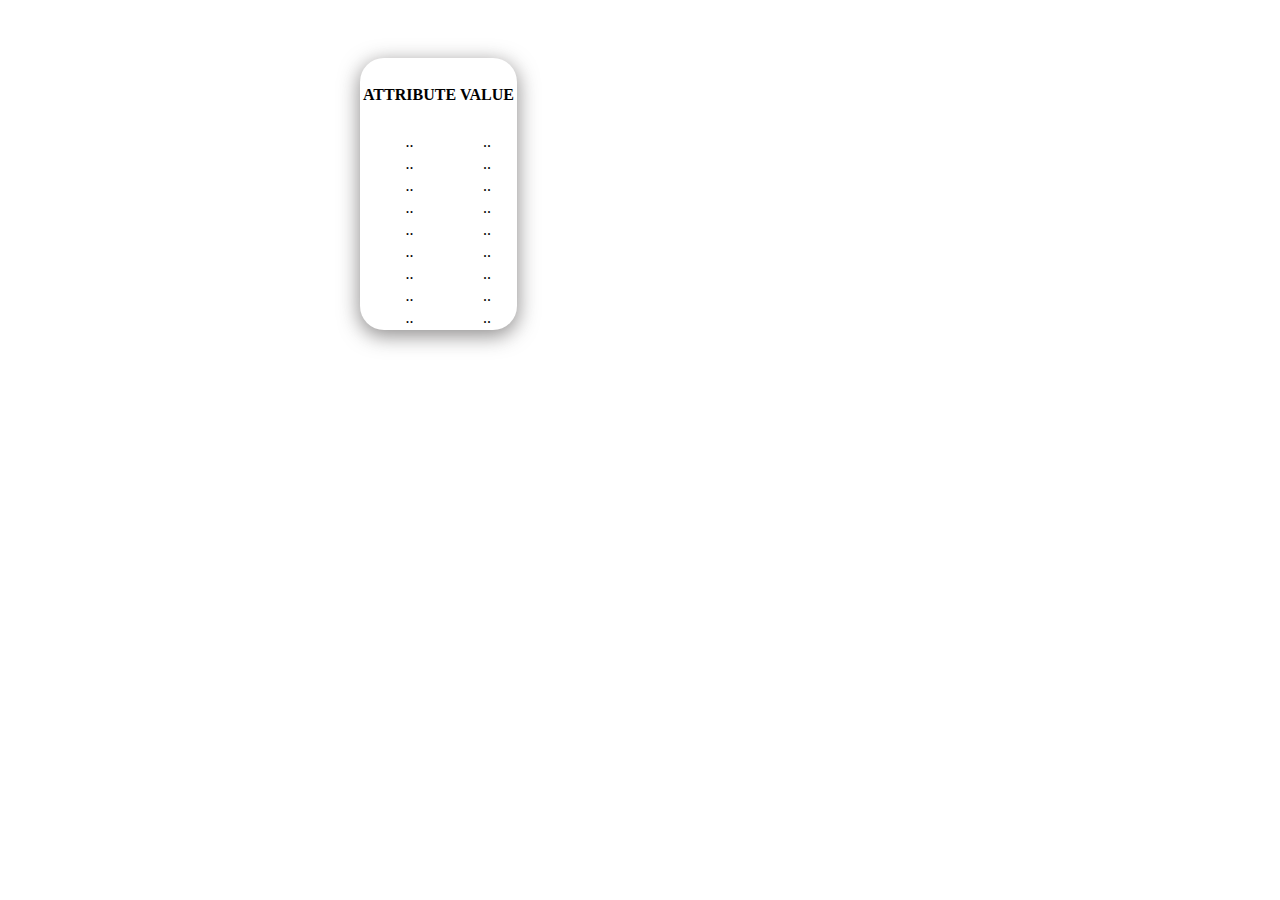
<file: table.html>
<!DOCTYPE html>
<html lang="en">

<head>
    <meta charset="UTF-8">
    <meta http-equiv="X-UA-Compatible" content="IE=edge">
    <meta name="viewport" content="width=device-width, initial-scale=1.0">
    <title>Table</title>
    <!-- Bootstrap link -->
    <link rel="stylesheet" href="https://cdn.jsdelivr.net/npm/bootstrap@4.1.3/dist/css/bootstrap.min.css"
        integrity="sha384-MCw98/SFnGE8fJT3GXwEOngsV7Zt27NXFoaoApmYm81iuXoPkFOJwJ8ERdknLPMO" crossorigin="anonymous">
    <script src="https://code.jquery.com/jquery-3.3.1.slim.min.js"
        integrity="sha384-q8i/X+965DzO0rT7abK41JStQIAqVgRVzpbzo5smXKp4YfRvH+8abtTE1Pi6jizo"
        crossorigin="anonymous"></script>
    <script src="https://cdn.jsdelivr.net/npm/popper.js@1.14.3/dist/umd/popper.min.js"
        integrity="sha384-ZMP7rVo3mIykV+2+9J3UJ46jBk0WLaUAdn689aCwoqbBJiSnjAK/l8WvCWPIPm49"
        crossorigin="anonymous"></script>
    <script src="https://cdn.jsdelivr.net/npm/bootstrap@4.1.3/dist/js/bootstrap.min.js"
        integrity="sha384-ChfqqxuZUCnJSK3+MXmPNIyE6ZbWh2IMqE241rYiqJxyMiZ6OW/JmZQ5stwEULTy"
        crossorigin="anonymous"></script>

    <!-- css link -->
    <link rel="stylesheet" href="design.css">

</head>

<body>
    <div class="d-flex align-items-center table-responsive-xl" id="tab">
            <table class="table table-bordered table-striped">
                <thead class="thead-dark" id="th">
                    <tr>
                        <th scope="col">ATTRIBUTE</th>
                        <th scope="col">VALUE</th>
                    </tr>
                </thead>
                <tbody>
                    <tr>
                        <td>..</td>
                        <td>..</td>
                    </tr>
                    <tr>
                        <td>..</td>
                        <td>..</td>
                    </tr>
                    <tr>
                        <td>..</td>
                        <td>..</td>
                    </tr>
                    <tr>
                        <td>..</td>
                        <td>..</td>
                    </tr>
                    <tr>
                        <td>..</td>
                        <td>..</td>
                    </tr>
                    <tr>
                        <td>..</td>
                        <td>..</td>
                    </tr>
                    <tr>
                        <td>..</td>
                        <td>..</td>
                    </tr>
                    <tr>
                        <td>..</td>
                        <td>..</td>
                    </tr>
                    <tr>
                        <td>..</td>
                        <td>..</td>
                    </tr>
                </tbody>
            </table>
    </div>

</body>

</html>
</file>
<file: design.css>
#tab{
    width: 35rem;
    margin-left: auto;
    margin-right: auto;
    padding-top: 50px;
}
#th{
    height: 70px;
}
table{
    text-align: center;
    border-radius: 1.5em;
    overflow: hidden;
    box-shadow:rgba(124, 122, 122, 0.847) 0px 5px 20px 1px;
    font-family: serif;
}
</file>
